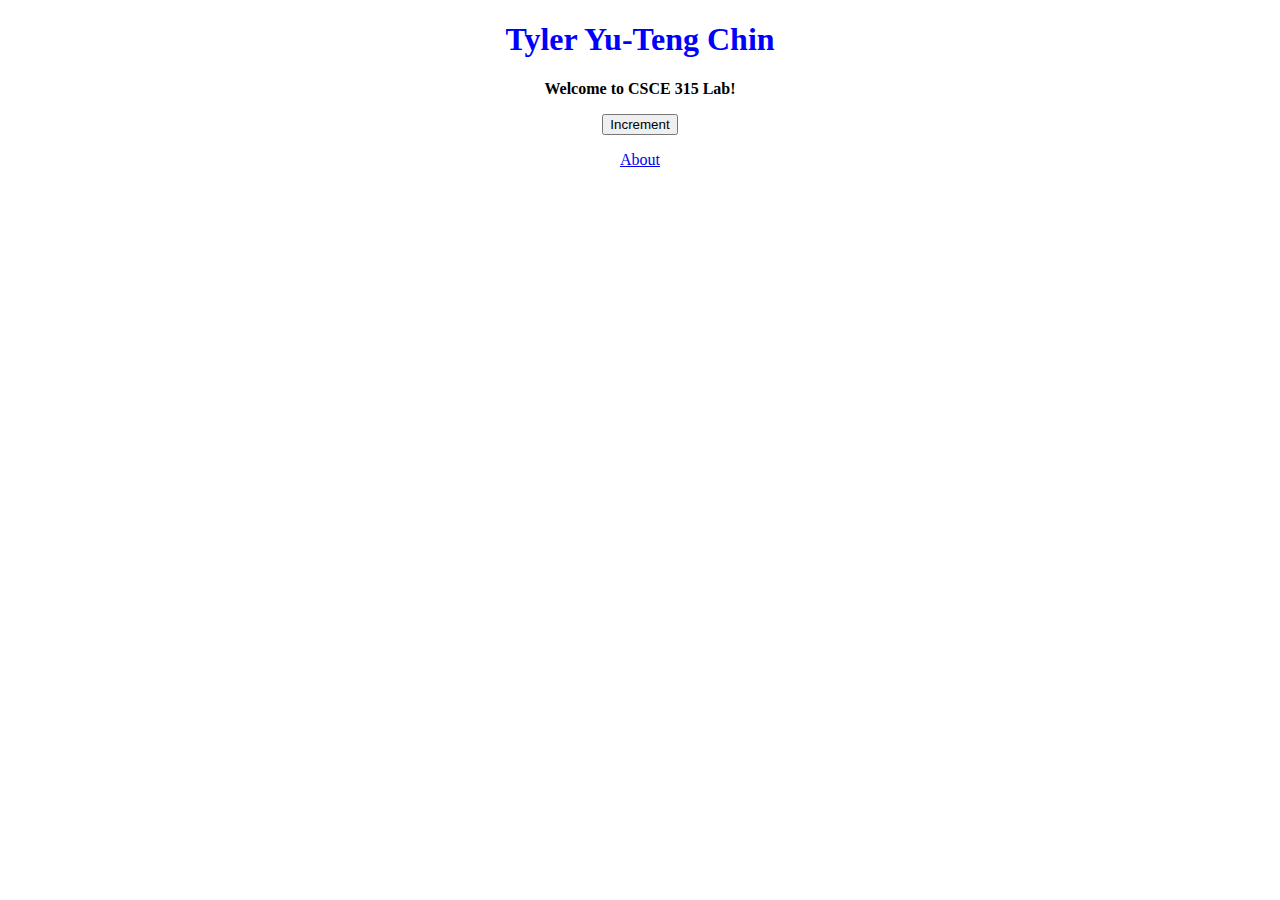
<file: index.html>
<!DOCTYPE html>
<html>
    <head>
        <title>Tyler Yu-Teng Chin</title>
        <link rel="stylesheet" type="text/css" href="style.css"></link>
        <script src="functions.js"></script>
    </head>
    <body>
        <div style="text-align: center;">
        <h1>Tyler Yu-Teng Chin</h1>
        <p><strong>Welcome to CSCE 315 Lab!</strong></p>
        <button type="button" onclick="button1()">Increment</button>
        <p id="output"></p>
        <a href="about.html">About</a></div>
    </body>
</html>
</file>
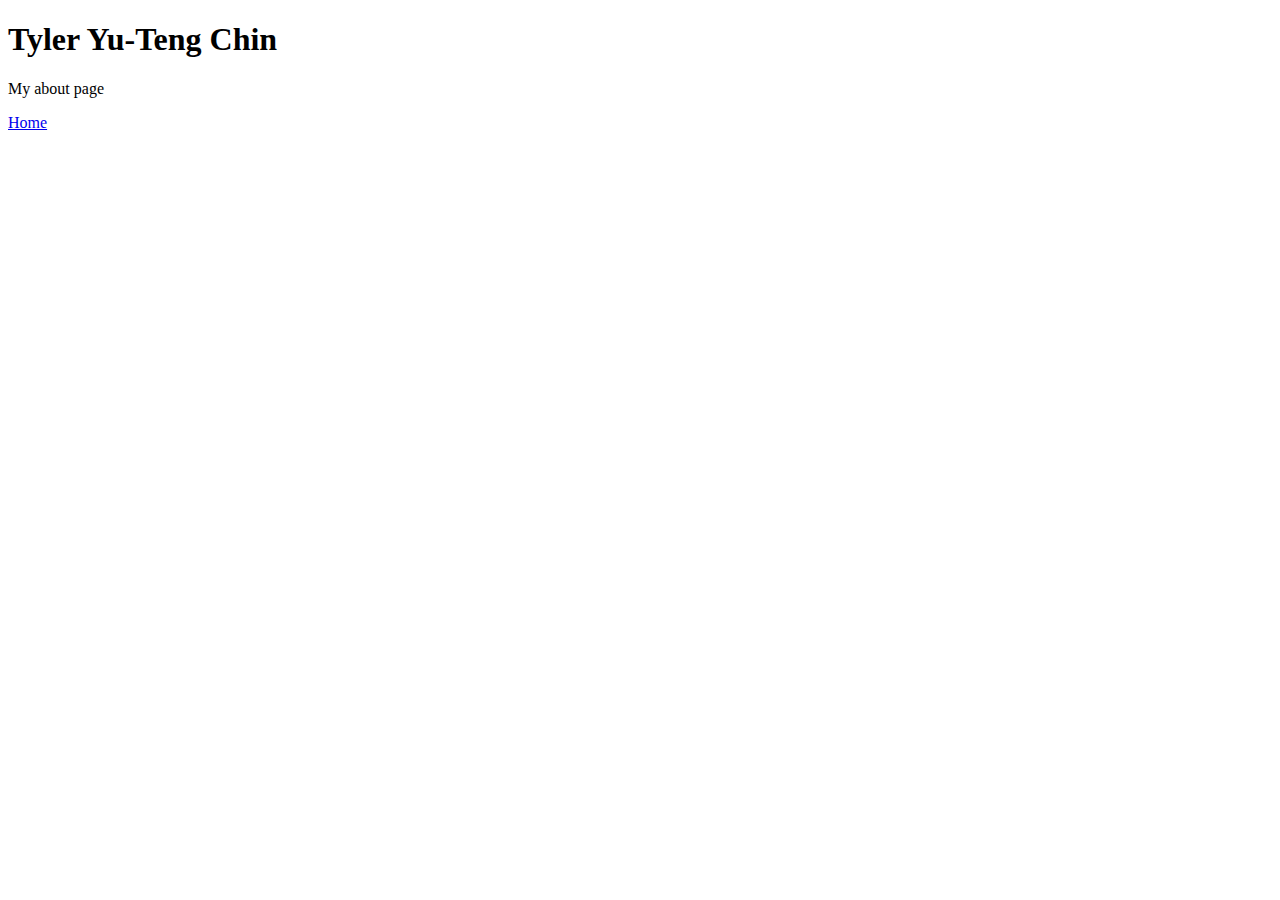
<file: about.html>
<!DOCTYPE html>
<html>
    <head>
        <title>About Me</title>
    </head>
    <body>
        <h1>Tyler Yu-Teng Chin</h1>
        <p>My about page</p>
        <a href="index.html">Home</a>
    </body>
</html>
</file>
<file: style.css>
h1 {
    color: blue;
}
#output {
    color:blueviolet;
}
</file>
